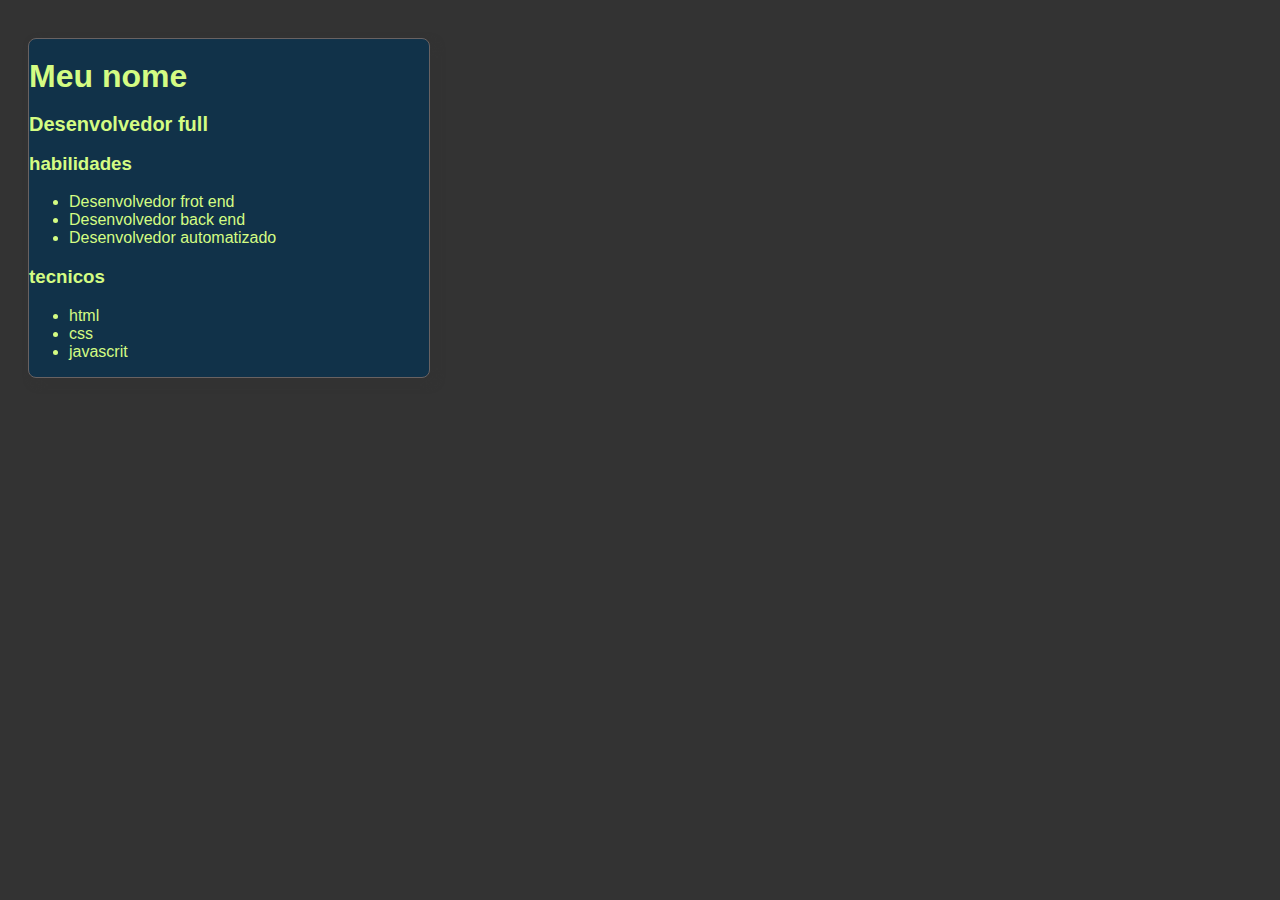
<file: aula01.html>
<!DOCTYPE html>
<html lang="en">
<head>
    <meta charset="UTF-8">
    <meta name="viewport" content="width=device-width, initial-scale=1.0">
    <link rel="stylesheet" href="aula01.css">
    <title>Document</title>
</head>
<body>
    <div class="card">
        <h1 class="titulo">Meu nome</h1>
        <h2 class="subtitulo">Desenvolvedor full</h2>
        <h3>habilidades</h3>
        <ul>
            <li>Desenvolvedor frot end</li>
            <li>Desenvolvedor back end</li>
            <li>Desenvolvedor automatizado</li>
        </ul>
        <h3>tecnicos</h3>
        <ul>
            <li>html</li>
            <li>css</li>
            <li>javascrit</li>
        </ul>
    </div>
</body>
</html>
</file>
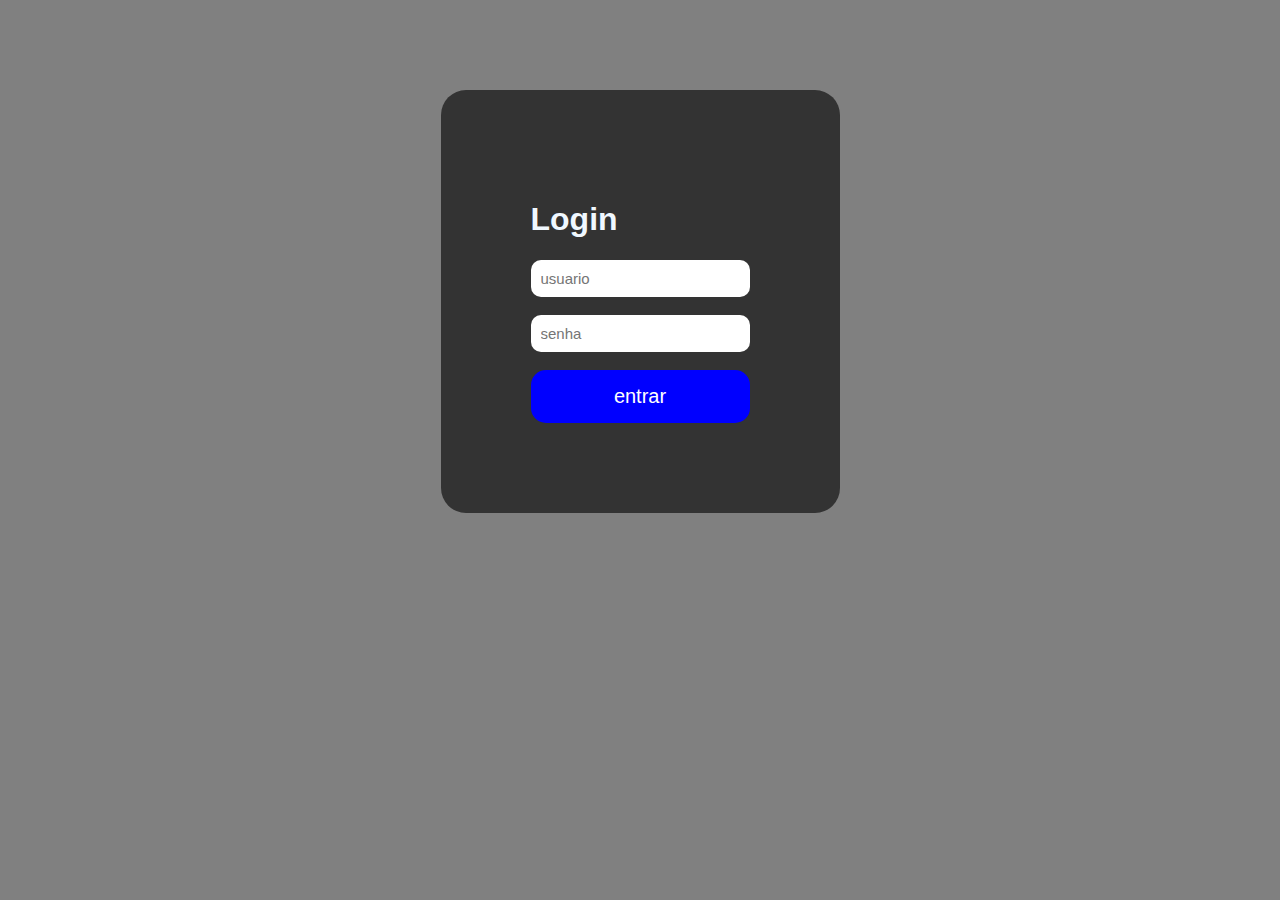
<file: login.html>
<!DOCTYPE html>
<html lang="en">
<head>
    <meta charset="UTF-8">
    <meta name="viewport" content="width=device-width, initial-scale=1.0">
    <title>Document</title>
    <link href="https://cdn.jsdelivr.net/npm/bootstrap@5.3.5/dist/css/bootstrap.min.css" rel="stylesheet" integrity="sha384-SgOJa3DmI69IUzQ2PVdRZhwQ+dy64/BUtbMJw1MZ8t5HZApcHrRKUc4W0kG879m7" crossorigin="anonymous">
    <link rel="stylesheet" href="login.css">
</head>
<body>
    <div class="login card">
        <div  class="card-body">
        <h1>Login</h1>
        <form>
            <input type="text" placeholder="usuario" class="text" required>
            <br><br>
            <input type="password" placeholder="senha" class="text" required>
            <br><br>
            <button onclick="alert('Foi feita sem biblioteca')">
                entrar
            </button>
        </form>
        </div>
    </div>
</body>
</html>
</file>
<file: aula01.css>
body{
    background-color: #333;
    font-family: sans-serif;
    color: #d4fc83;
    position: absolute;
}

.card{
    background-color: #113249;
    border: 1px solid #696262;
    border-radius: 8px;
    box-shadow: 5px 5px 10px #333;
    width: 400px;
    position:relative;
    top: 30px;
    left: 20px;
}

.titulo{
    font-size: 2rem;
    font-weight: bolder;
    line-height: 1;
}

.subtitulo{
    font-size: 20px;
    font-weight: bold;
    line-height: 1;
}
</file>
<file: login.css>
body{
    display: flex;  /*layout do site*/
    margin-top: 90px; /* afasta do topo do site*/
    justify-content: center; /* centraliza*/
    font-family: Arial, Helvetica, sans-serif;
    background-color: gray;
}

.login{
    display: flex; 
    justify-content: center; 
    align-items:center;
    background-color: #333;
    padding: 90px;
    border-radius: 25px;
    color: aliceblue;
}

.text{
    padding: 10px;
    border: none;
    outline: none;
    font-size: 15px;
    border-radius: 10px;
}

button{
    background-color: blue;
    border: none;
    padding: 15px;
    width: 100%;
    border-radius: 15px;
    color: white;
    font-size: 20px;
}

button:hover{
    background-color:deepskyblue;
    cursor: pointer;
    font-family: 'Franklin Gothic Medium', 'Arial Narrow', Arial, sans-serif;
    font-size: 20px;
}
</file>
